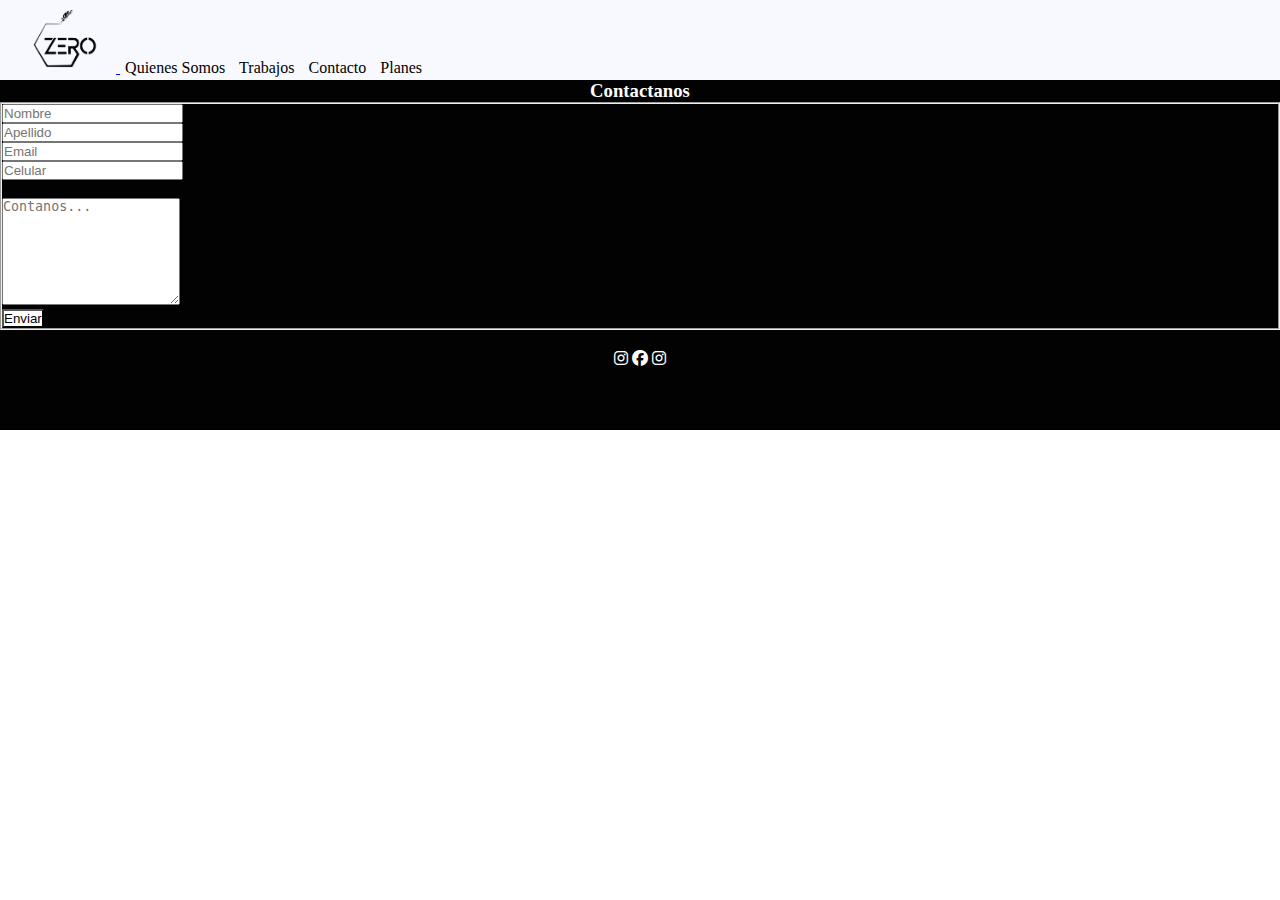
<file: paginas/contacto.html>
<!DOCTYPE html>
<html lang="es">
<head>
    <meta charset="UTF-8">
    <meta http-equiv="X-UA-Compatible" content="IE=edge">
    <meta name="viewport" content="width=device-width, initial-scale=1.0">
    <link rel="stylesheet" href="https://cdnjs.cloudflare.com/ajax/libs/font-awesome/6.2.1/css/all.min.css">
    <link rel="stylesheet" href="https://cdn.jsdelivr.net/npm/bootstrap@4.6.2/dist/css/bootstrap.min.css" integrity="sha384-xOolHFLEh07PJGoPkLv1IbcEPTNtaed2xpHsD9ESMhqIYd0nLMwNLD69Npy4HI+N" crossorigin="anonymous">
    <link rel="stylesheet" href="../css/style.css ">
    <meta name="description" content="si queres conocer un poco mas de nostros, no dudes en contactarnos, te esperamos. email, whatsapp,instagram,">
    <meta name="keywords" content="whatsapp,email,instagram,redes sociales,contacto,conocenos">

    <title>Zero-Contacto</title>
</head>
<body>
    <header class="header">
        <nav class="nav">
            <a href="../index.html" class="logo">
                <img src="/img/logo-zero.png" alt=""> </a>
            <ul class="links">
            <li><a href="./quienes-somos.html">quienes somos</a></li> 
            <li><a href="./trabajos.html">trabajos</a></li>     
            <li><a href="#">contacto</a></li>     
            <li><a href="./planes.html">planes</a></li>     
        </ul>
        </nav>
        </header>
    <main>
        <div class="fondoto">
        <div class="conteiner-fluid">
            <div class="row">
              <h3 class="col-12">Contactanos</h3>
            </div>
          </div>
        <div class="container">
            <div class="row">
                <div class="col-12">
                    <form class="form-horizontal" method="post">
                            <fieldset>
                                        
                                <div class="form-group">
                                    <span class="col-md-1 col-md-offset-2 text-center">
                                    <div class="col-md-8">
                                        <input id="fname" name="name" type="text" placeholder="Nombre" class="form-control">
                                    </div>
                                </div>
                                <div class="form-group">
                                    <span class="col-md-1 col-md-offset-2 text-center">
                                    <div class="col-md-8">
                                        <input id="lname" name="name" type="text" placeholder="Apellido" class="form-control">
                                    </div>
                                </div>
        
                                <div class="form-group">
                                    <span class="col-md-1 col-md-offset-2 text-center">
                                    <div class="col-md-8">
                                        <input id="email" name="email" type="text" placeholder="Email" class="form-control">
                                    </div>
                                </div>
        
                                <div class="form-group">
                                    <span class="col-md-1 col-md-offset-2 text-center">
                                    <div class="col-md-8">
                                        <input id="phone" name="phone" type="text" placeholder="Celular" class="form-control">
                                    </div>
                                </div>
        
                                <div class="form-group">
                                    <span class="col-md-1 col-md-offset-2 text-center"><i class="fa fa-pencil-square-o bigicon"></i></span>
                                    <div class="col-md-8">
                                        <textarea class="form-control" id="message" name="message" placeholder="Contanos..." rows="7"></textarea>
                                    </div>
                                </div>
        
                                <div class="form-group">
                                    <div class="col-md-12 text-center">
                                        <button type="submit" class="btn btn-primary btn-lg">Enviar</button>
                                    </div>
                                </div>
                            </fieldset>
                        </form>
                    </div>
                </div>
            </div>
        </div>
    </div>
    </main>
    <footer class="footer" >
         
            <div class="footer_social">
               <i class="fa-brands fa-instagram"></i>
               <i class="fa-brands fa-facebook"></i>
               <i class="fa-brands fa-instagram"></i>         
        </div>
    </footer>
    <script src="https://cdn.jsdelivr.net/npm/jquery@3.5.1/dist/jquery.slim.min.js" integrity="sha384-DfXdz2htPH0lsSSs5nCTpuj/zy4C+OGpamoFVy38MVBnE+IbbVYUew+OrCXaRkfj" crossorigin="anonymous"></script>
<script src="https://cdn.jsdelivr.net/npm/popper.js@1.16.1/dist/umd/popper.min.js" integrity="sha384-9/reFTGAW83EW2RDu2S0VKaIzap3H66lZH81PoYlFhbGU+6BZp6G7niu735Sk7lN" crossorigin="anonymous"></script>
<script src="https://cdn.jsdelivr.net/npm/bootstrap@4.6.2/dist/js/bootstrap.min.js" integrity="sha384-+sLIOodYLS7CIrQpBjl+C7nPvqq+FbNUBDunl/OZv93DB7Ln/533i8e/mZXLi/P+" crossorigin="anonymous"></script>
</body>
</html>
</file>
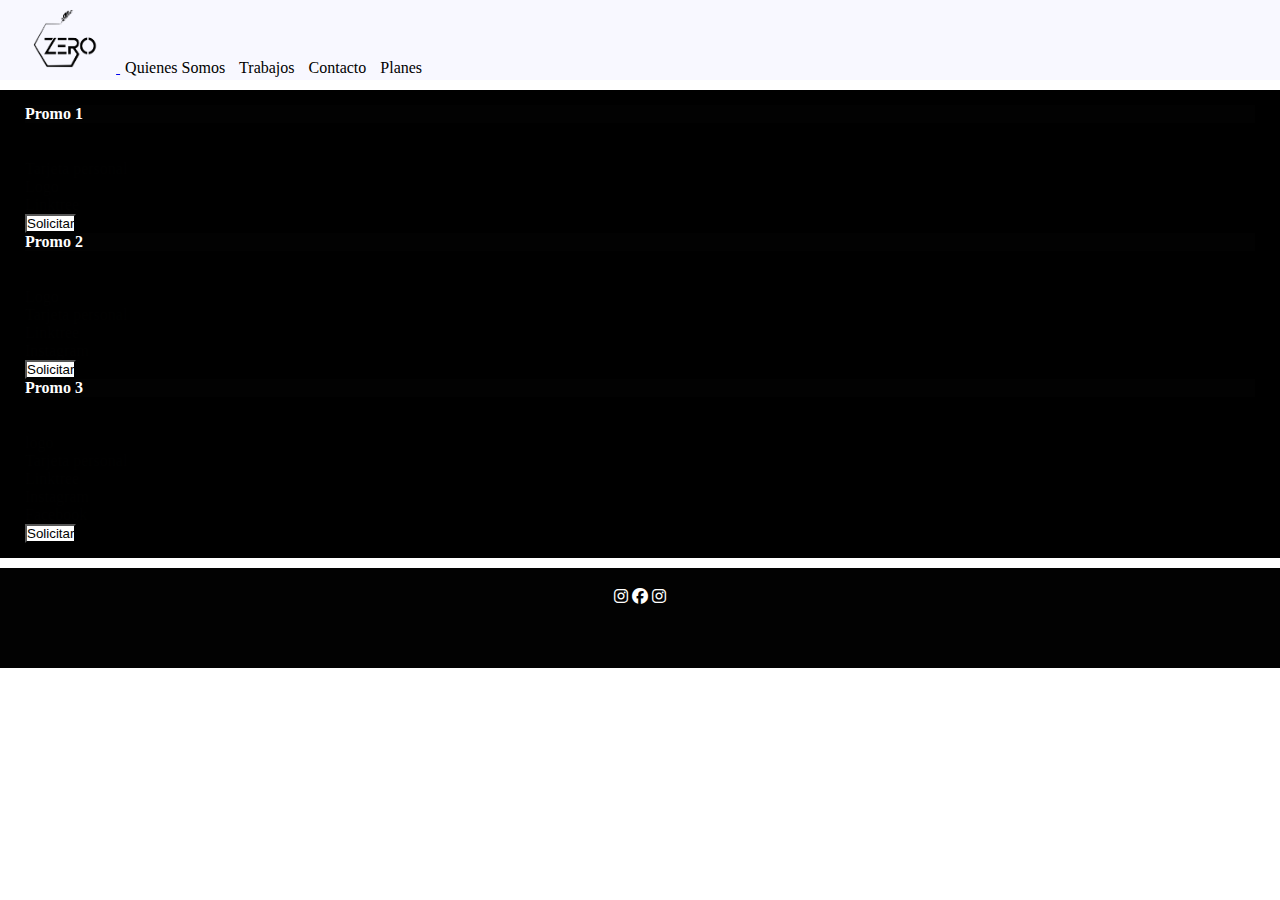
<file: paginas/planes.html>
<!DOCTYPE html>
<html lang="es">
<head>
    <meta charset="UTF-8">
    <meta http-equiv="X-UA-Compatible" content="IE=edge">
    <meta name="viewport" content="width=device-width, initial-scale=1.0">
    <link rel="stylesheet" href="https://cdnjs.cloudflare.com/ajax/libs/font-awesome/6.2.1/css/all.min.css">
    <link rel="stylesheet" href="https://cdn.jsdelivr.net/npm/bootstrap@4.6.2/dist/css/bootstrap.min.css" integrity="sha384-xOolHFLEh07PJGoPkLv1IbcEPTNtaed2xpHsD9ESMhqIYd0nLMwNLD69Npy4HI+N" crossorigin="anonymous">
    <link rel="stylesheet" href="../css/style.css ">
    <meta name="description" content="conoce un poco mas de nuestros planes, lo que tenemos para ofrecerte nuestras promociones">
    <meta name="keywords" content="planes,promociones,descuentos,nustras promos,promos,porcentaje,venta">
    <title>Zero-Planes</title>
</head>
<body>
    <header class="header">
        <nav class="nav">
            <a href="../index.html" class="logo">
                <img src="/img/logo-zero.png" alt=""> </a>
            <ul class="links">
           <li><a href="./quienes-somos.html">quienes somos</a></li> 
           <li><a href="./trabajos.html">trabajos</a></li>     
           <li><a href="./contacto.html">contacto</a></li>     
           <li><a href="#">planes</a></li>     
        </ul>
        </nav>
    
    </header>
    <main>
        <div class="fondo">
        <div class="conteiner-fluid">
            <div class="row12">
                
        <div class="card mb-4 rounded-3 shadow-sm">
            <div class="card-header py-3">
              <h4 class="my-0 fw-normal">Promo 1</h4>
            </div>
            <div class="card-body">
              <h1 class="card-title pricing-card-title">$3000<small class="text-muted fw-light"></small></h1>
              <ul class="list-unstyled mt-3 mb-4">
                <li>Tarjeta personal</li>
                <li>Logo</li>
                <li>Linktree</li>
                
              </ul>
              <button type="button" class="w-100 btn btn-lg btn-primary">Solicitar</button>
            </div>
        </div>
        <div class="card mb-4 rounded-3 shadow-sm">
            <div class="card-header py-3">
              <h4 class="my-0 fw-normal">Promo 2</h4>
            </div>
            <div class="card-body">
              <h1 class="card-title pricing-card-title">$5000<small class="text-muted fw-light"></small></h1>
              <ul class="list-unstyled mt-3 mb-4">
                <li>Logo</li>
                <li>Tarjeta personal</li>
                <li>Linktree</li>
                <li>Instagram</li>
              </ul>
              <button type="button" class="w-100 btn btn-lg btn-primary">Solicitar</button>
            </div>
        </div>
        <div class="card mb-4 rounded-3 shadow-sm">
            <div class="card-header py-3">
              <h4 class="my-0 fw-normal">Promo 3</h4>
            </div>
            <div class="card-body">
              <h1 class="card-title pricing-card-title">$6500<small class="text-muted fw-light"></small></h1>
              <ul class="list-unstyled mt-3 mb-4">
                <li>logo</li>
                <li>Tarjeta personal</li>
                <li>Linktree</li>
                <li>Instagram</li>
                <li>Facebook</li>
              </ul>
              <button type="button" class="w-100 btn btn-lg btn-primary">Solicitar</button>
            </div>
        </div>
            </div>
        </div>
    </div>
    </main>
    <footer class="footer" >
         
            <div class="footer_social">
               <i class="fa-brands fa-instagram"></i>
               <i class="fa-brands fa-facebook"></i>
               <i class="fa-brands fa-instagram"></i>         
        </div>
    </footer>
    <script src="https://cdn.jsdelivr.net/npm/jquery@3.5.1/dist/jquery.slim.min.js" integrity="sha384-DfXdz2htPH0lsSSs5nCTpuj/zy4C+OGpamoFVy38MVBnE+IbbVYUew+OrCXaRkfj" crossorigin="anonymous"></script>
    <script src="https://cdn.jsdelivr.net/npm/popper.js@1.16.1/dist/umd/popper.min.js" integrity="sha384-9/reFTGAW83EW2RDu2S0VKaIzap3H66lZH81PoYlFhbGU+6BZp6G7niu735Sk7lN" crossorigin="anonymous"></script>
    <script src="https://cdn.jsdelivr.net/npm/bootstrap@4.6.2/dist/js/bootstrap.min.js" integrity="sha384-+sLIOodYLS7CIrQpBjl+C7nPvqq+FbNUBDunl/OZv93DB7Ln/533i8e/mZXLi/P+" crossorigin="anonymous"></script>  
</body>
</html>
</file>
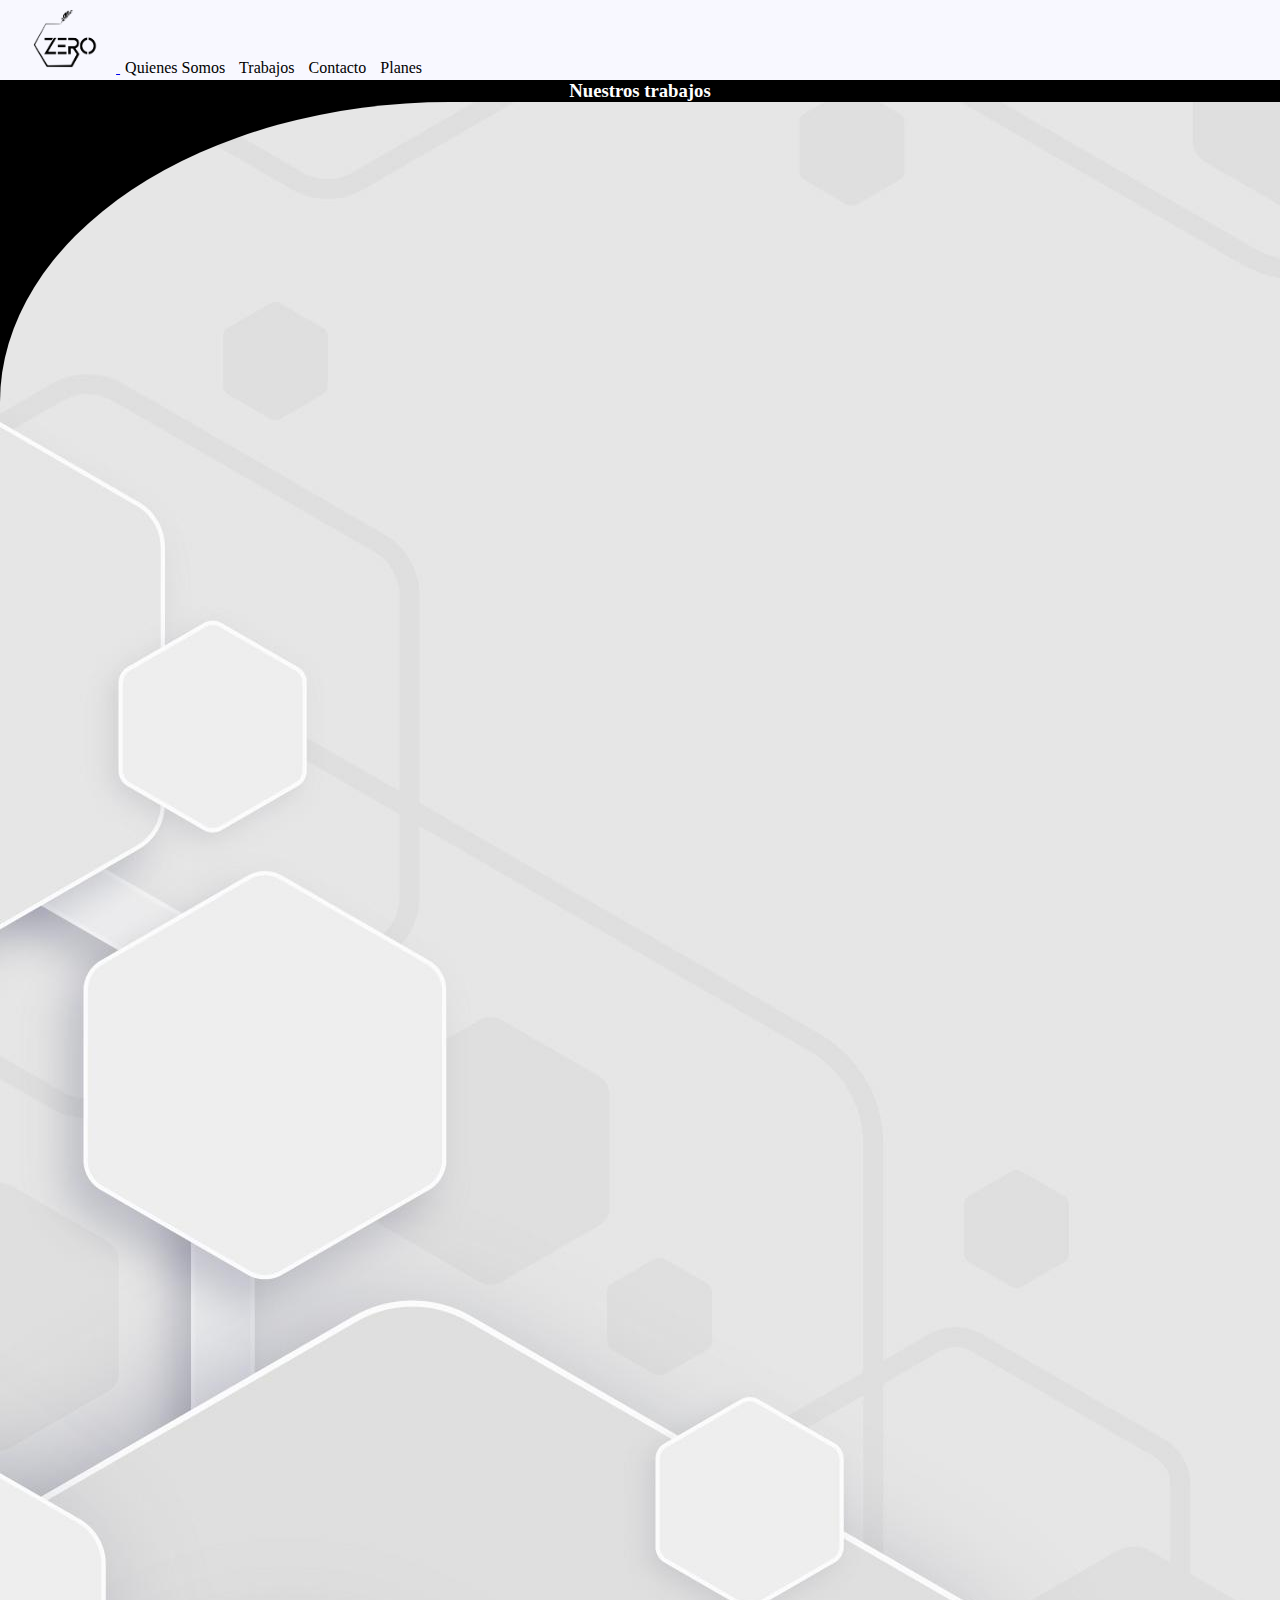
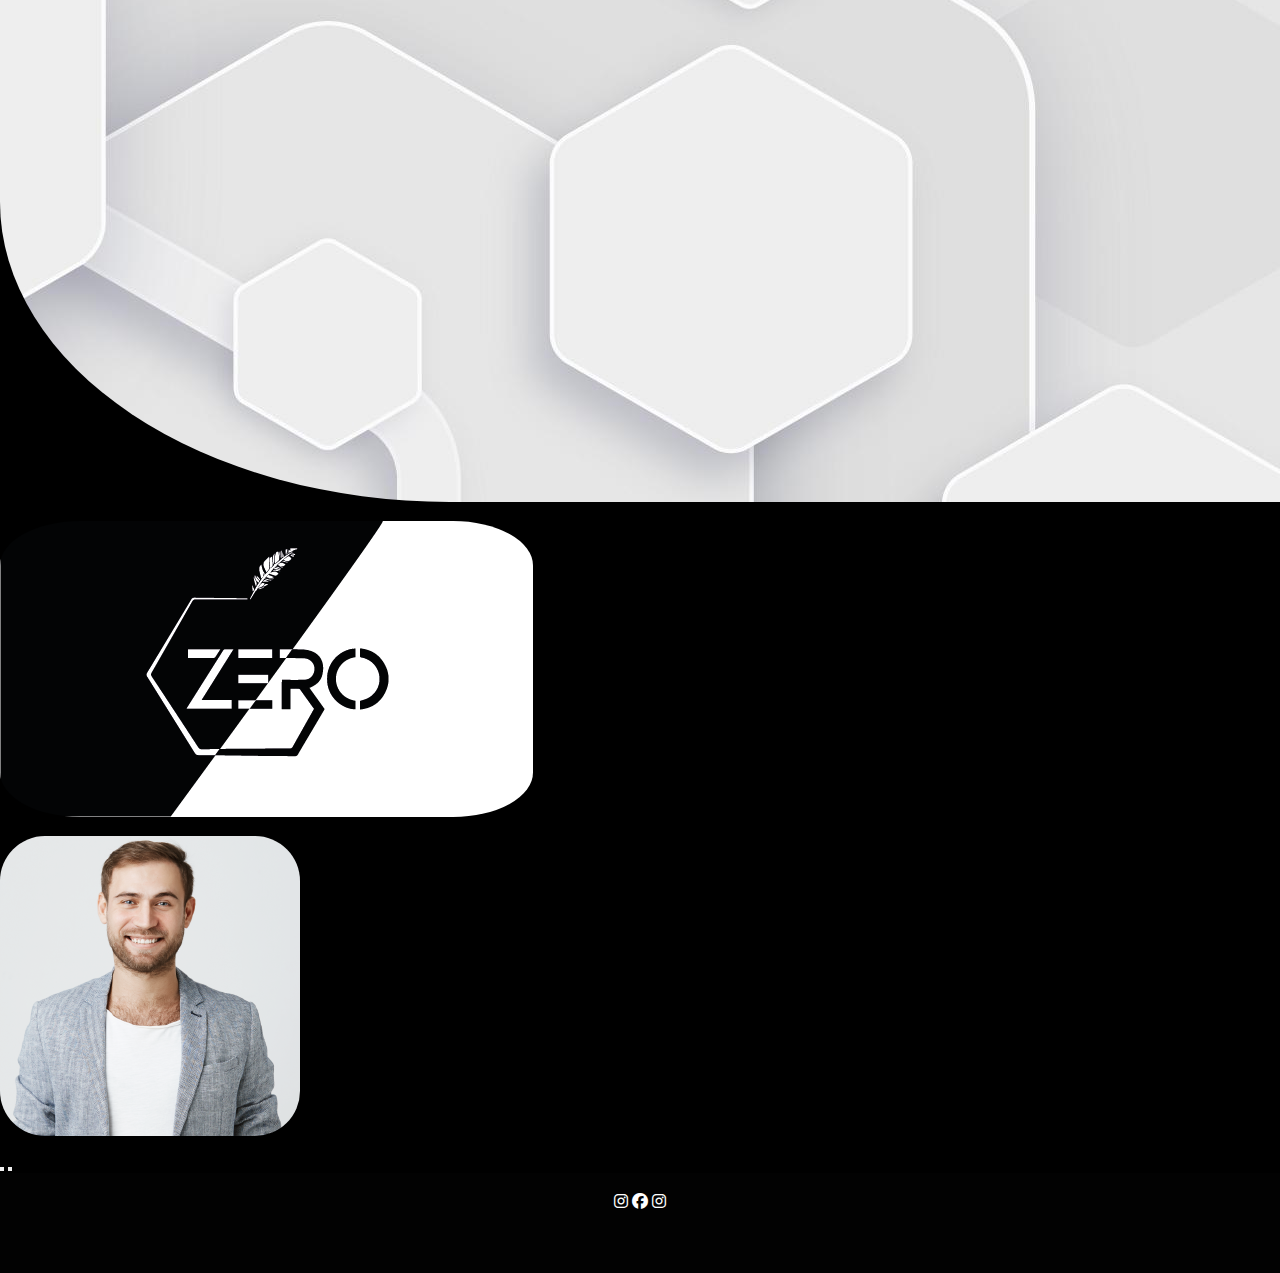
<file: paginas/trabajos.html>
<!DOCTYPE html>
<html lang="es">
<head>
    <meta charset="UTF-8">
    <meta http-equiv="X-UA-Compatible" content="IE=edge">
    <meta name="viewport" content="width=device-width, initial-scale=1.0">
    <link rel="stylesheet" href="https://cdnjs.cloudflare.com/ajax/libs/font-awesome/6.2.1/css/all.min.css">
    <link rel="stylesheet" href="https://cdn.jsdelivr.net/npm/bootstrap@4.6.2/dist/css/bootstrap.min.css" integrity="sha384-xOolHFLEh07PJGoPkLv1IbcEPTNtaed2xpHsD9ESMhqIYd0nLMwNLD69Npy4HI+N" crossorigin="anonymous">
    <link rel="stylesheet" href="../css/style.css ">
    <meta name="description" content="estos son algunos de nustros trabajos terminados, espero les guste">
    <meta name="keywords" content="trabajos,nuestros,ejemplos,diseño,imagenes,dibujos,web,tarjetas personales,folletos,folleteria,tripticos">
    <title>Zero-Trabajos</title>
</head>
<body>
    <header class="header">
        <nav class="nav">
        <a href="../index.html" class="logo">
            <img src="/img/logo-zero.png" alt=""> </a>
        <ul class="links">
        <li><a href="./quienes-somos.html">quienes somos</a></li> 
        <li><a href="#">trabajos</a></li>     
        <li><a href="./contacto.html">contacto</a></li>     
        <li><a href="./planes.html">planes</a></li>     
        </ul>
        </nav>
      
    </header>
    <main>
      <div class="fondo">
      <div class="conteiner-fluid">
        <div class="row">
          <h3 class="col-12">Nuestros trabajos</h3>
        </div>
      </div>
      <div class="conteiner-fluid">
        <div class="row">
            <div id="carouselExampleFade" class="carousel slide carousel-fade col-12" data-ride="carousel">
            <div class="carousel-inner">
              <div class="carousel-item active">
              <img src="/img/5134336.jpg" class="d-block w-100" alt="...">
              </div>
                <div class="carousel-item">
                <img src="/img/zero-logo-tarjeta.png" class="d-block w-100" alt="...">
              </div>
              <div class="carousel-item">
                <img src="/img/nico-300_Mesa de trabajo 1.png" class="d-block w-100" alt="...">
              </div>
            </div>
            <button class="carousel-control-prev" type="button" data-target="#carouselExampleFade" data-slide="prev">
              <span class="carousel-control-prev-icon" aria-hidden="true"></span>
              <span class="sr-only">Previous</span>
            </button>
            <button class="carousel-control-next" type="button" data-target="#carouselExampleFade" data-slide="next">
              <span class="carousel-control-next-icon" aria-hidden="true"></span>
              <span class="sr-only">Next</span>
            </button>
          </div>
            
        </div>
      </div>


    </div>
    </main>
    <footer class="footer" >
         
            <div class="footer_social">
               <i class="fa-brands fa-instagram"></i>
               <i class="fa-brands fa-facebook"></i>
               <i class="fa-brands fa-instagram"></i>         
        </div>
    </footer>
    <script src="https://cdn.jsdelivr.net/npm/jquery@3.5.1/dist/jquery.slim.min.js" integrity="sha384-DfXdz2htPH0lsSSs5nCTpuj/zy4C+OGpamoFVy38MVBnE+IbbVYUew+OrCXaRkfj" crossorigin="anonymous"></script>
    <script src="https://cdn.jsdelivr.net/npm/popper.js@1.16.1/dist/umd/popper.min.js" integrity="sha384-9/reFTGAW83EW2RDu2S0VKaIzap3H66lZH81PoYlFhbGU+6BZp6G7niu735Sk7lN" crossorigin="anonymous"></script>
    <script src="https://cdn.jsdelivr.net/npm/bootstrap@4.6.2/dist/js/bootstrap.min.js" integrity="sha384-+sLIOodYLS7CIrQpBjl+C7nPvqq+FbNUBDunl/OZv93DB7Ln/533i8e/mZXLi/P+" crossorigin="anonymous"></script>  
</body>
</html>
</file>
<file: css/style.css>
*{
    margin: 0;
    padding: 0;
    box-sizing: border-box;
}

html{
    scroll-behavior: smooth;
}

.header{
    background-color: ghostwhite;
    height: 80px;
    font-family: Cambria, Cochin, Georgia, Times, 'Times New Roman', serif;
    color: rgb(0, 0, 0); 
    padding: 30px;
       
}

.header ul li a:hover{
    color: gray;
} 

.nav .links{
    display: inline-block;
    
        
}

.nav .links li {
    display: inline-block
    
}

.nav .links li a{
    text-decoration: none;
    color: rgb(0, 0, 0);
    text-transform: capitalize;
    padding: 5px;
    }

.logo img {
    width: 105px;
    height: 69px;
    margin-top: -7mm;
    margin-left: -5mm;
    padding: 5px;
}

.fondo {
    background: black;
}

.Caro{
    font-family: Verdana, Geneva, Tahoma, sans-serif;
    margin: center;
    text-align: center;
    margin: 10px;
    color: #ffffff;
}


.Caro img {
    border-radius: 50%;
    text-align: center;
    margin: 10px;
}


.Caro  :hover {
    transform: scale(1.1);
    transition: all 1.1s;
}

.Nico{
    text-align: center;
    margin: center;
    font-family: Verdana, Geneva, Tahoma, sans-serif;
    margin: 10px;
    color: #ffffff;
}

.Nico img {
    border-radius: 50%;
    text-align: center;
    margin: 10px;
}

.Nico :hover {
    transform: scale(1.1);
    transition: all 1.1s;
}

.ubicacion{
    text-align: center;
    color: #ffffff;
}

.ubicacion h2 {
    font-family: Verdana, Geneva, Tahoma, sans-serif;
    padding: 25px;
}

.boxContac {
        text-decoration: none;
        padding: 20px;
        text-align: center;
        display: contents; justify-content: flex-end;
        
}

.boxContac h2{
    font-family: Verdana, Geneva, Tahoma, sans-serif;
    color: #ffffff;    
    margin: 20px;
    
}

li{
    list-style: none;
    color: #ffffff;
}
.label{
    margin-right: 10px;
}


.footer {
    padding: 20px;
    text-align: center;
    height: 100px;
    background-color: #020202;
}

.footer p{
    color: #ffffff;
    margin: 15px;
}

.footer_social {
   color: #ffffff;
}

.subir{
    height: 40px;
    width: 40px;
    background-color: rgb(170, 88, 88);
    border: 3px solid black;
    border-radius: 50%;
    position: fixed;
    right: 50px;
    bottom: 50px;
    line-height: 40px;
    text-align: center;
    line-height: 40px; 
    font-size: 20px;   
}

.subir a{
  
    color: #ffffff;
}

.encabezado{
    background-color:black
       
}


aside{
    background-color: aquamarine;
}

.row img {
    margin-bottom: 15px;
    border-radius: 15%;
    
}
    

h3{
    text-align: center;
    color: #ffffff;
}

.conteiner-fluid2{
    display: flex;
    flex-flow: wrap;
}

.conteiner-fluid2 p {
    margin: auto;
    color: #ffffff;
}
    
.fondoq{
    background-color: #020202;
}
    
.fondot{
    background-color: #020202;
}

.carouselExamplefade{
    justify-content: center;
}


.fondoto{
    background-color: #020202;
    color: #020202;
}

.btn-primary{
    background-color: #ffffff;
    color: #020202;
}

.row12{
    margin: 10px;
    padding: 15px;
}

li{
    color: #020202;
}

h4{
    color: #ffffff;
}

.card-header{
    background-color: #020202;
}

.btn-primary{
    border-color: #020202;
}
</file>
